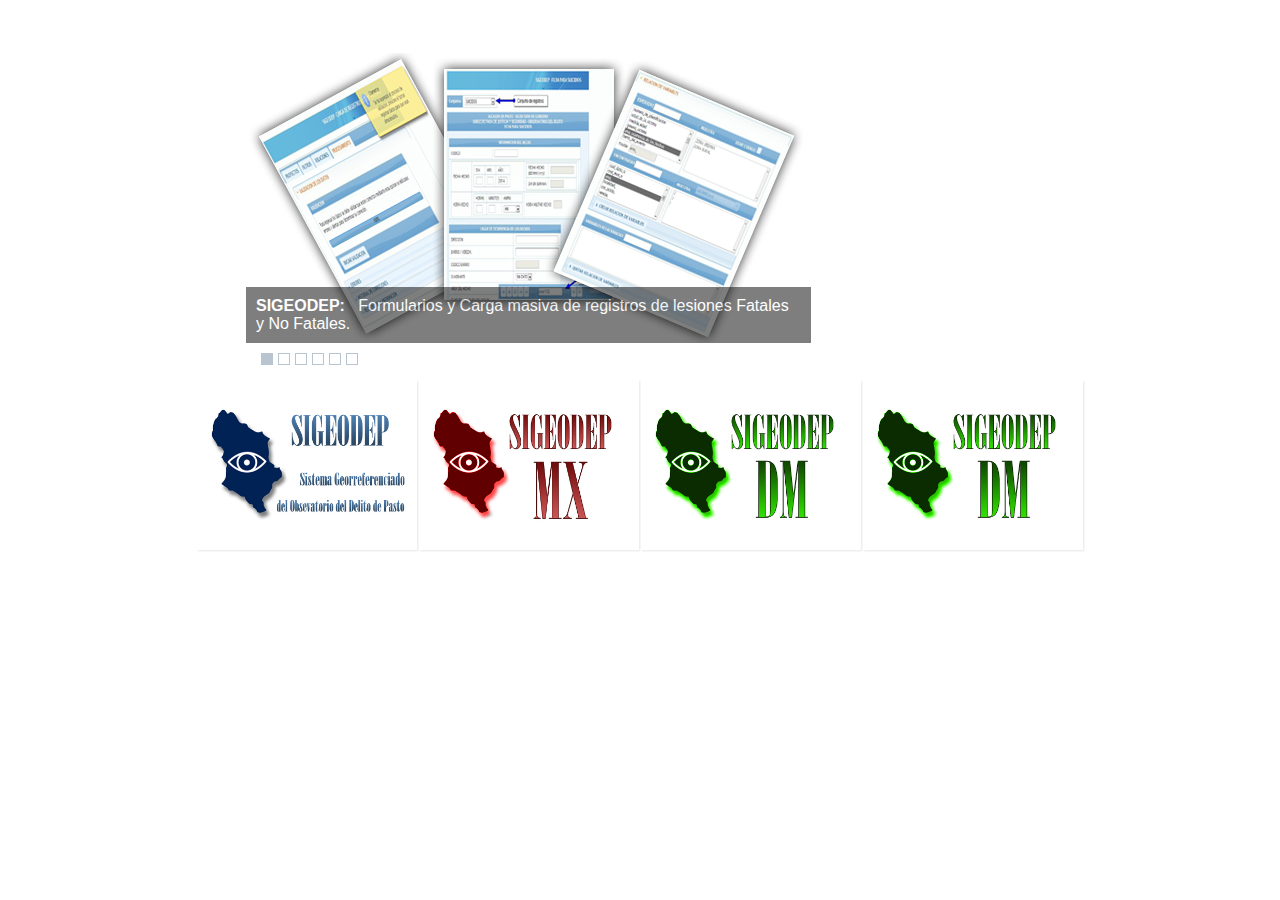
<file: web/index.html>
<!DOCTYPE html>
<!--
To change this license header, choose License Headers in Project Properties.
To change this template file, choose Tools | Templates
and open the template in the editor.
-->
<html>
    <head>
        <title>SIGEODEP - BIENVENIDO</title>
        <link rel="shortcut icon" href="resources/img/icon.gif"/>
        <link rel="stylesheet" href="resources/css/coin-slider-styles.css" type="text/css" />
        <link rel="stylesheet" type="text/css" href="resources/css/style_common.css" />
        <link rel="stylesheet" type="text/css" href="resources/css/style10.css" />                                    
        <link href="resources/css/metro-bootstrap.css" rel="stylesheet"/>
        

        <script type="text/javascript" src="resources/js/jquery-1.4.2.min.js"></script>        
        <script type="text/javascript" src="resources/js/coin-slider.min.js"></script>          
        <script type="text/javascript">
            $(document).ready(function () {
                $('#games').coinslider({hoverPause: false});
            });            
        </script>                
    </head>
    <body>        
        <table style="margin: 0 auto;">
            <tr>
                <td>
                    <div id="gamesHolder" style="margin-top: 50px; margin-left:50px;">
                        <div id="games">
                            <a href="#">
                                <img src="resources/img/fot1.jpg" alt="Logo Uno" />
                                <span>                                
                                    <b>SIGEODEP: &nbsp;</b>                                    
                                    Formularios y Carga masiva de registros de lesiones Fatales y No Fatales.
                                </span>
                            </a>
                            <a href="#">
                                <img src="resources/img/fot3.jpg" alt="Logo Uno" />
                                <span>
                                    <b>Georeferenciaci&oacute;n: &nbsp;</b>
                                    Visualizaci&oacute;n de los eventos a trav&eacute;s de mapas.
                                </span>
                            </a>
                            <a href="#">
                                <img src="resources/img/fot2.jpg" alt="Logo Uno" />
                                <span>
                                    <b>Indicadores: &nbsp;</b>
                                    Conteos, promedios, tasas de los eventos en un rango de fechas especificado
                                </span>
                            </a>
                            <a href="#">
                                <img src="resources/img/fot5.jpg" alt="Logo Uno" />
                                <span>
                                    <b>An&aacute;lisis de datos: &nbsp;</b>
                                    Calidad de datos, T&eacute;cnicas de Asociaci&oacute;n, Clasificaci&oacute;n y Agrupaci&oacute;n
                                </span>
                            </a>
                            <a href="#">
                                <img src="resources/img/fot6.jpg" alt="Logo Uno" />
                                <span>
                                    <b>An&aacute;lisis multidimensional: &nbsp;</b>
                                    Cruce de variables, filtros, bodega de datos.
                                </span>
                            </a>
                            <a href="#">
                                <img src="resources/img/fotoInicio4.jpg" alt="Logo Uno" />
                                <span>
                                    <b>Instituciones: &nbsp;</b>
                                    Proyecto desarrollado en colaboraci&oacute;n de: COLCIENCIAS, ALCALDIA DE PASTO y UNIVERSIDAD DE NARI&Nacute;O.
                                </span>
                            </a>
                        </div>
                    </div>
                </td>                
            </tr>
            <tr>
                <td >
                    <div class="main"> 
                        <!-- TENTH EXAMPLE -->
                        <div class="view view-tenth">
                            <img src="resources/img/fotoInicio5.jpg" />
                            <div class="mask">
                                <h2>SIGEODEP</h2>
                                <br/>
                                <a href="index2.html" class="info">Ingresar</a>
                            </div>

                        </div>
                        <div class="view view-tenth">
                            <img src="resources/img/fotoInicio6.jpg" />
                            <div class="mask">
                                <h2>SIGEODEP-MX</h2>
                                <br/>
                                <a href="http://192.168.11.126:9191" class="info">Ingresar</a>
                            </div>
                        </div>
                        <div class="view view-tenth">
                            <img src="resources/img/fotoInicio7.jpg" />
                            <div class="mask">
                                <h2>SIGEODEP-DM</h2>
                                <br/>
                                <a href="../../SIGEODEPDM" class="info">Ingresar</a>
                            </div>

                        </div>
                        <div class="view view-tenth">
                            <img src="resources/img/fotoInicio7.jpg" />
                            <div class="mask">
                                <h2>SIGEODEP-SIG</h2>
                                <br/>
                                <a href="faces/indexInvited2.xhtml" class="info">Ingresar</a>
                            </div>
                        </div>
                    </div>
                </td>
            </tr>
        </table>
    </body>
</html>
</file>
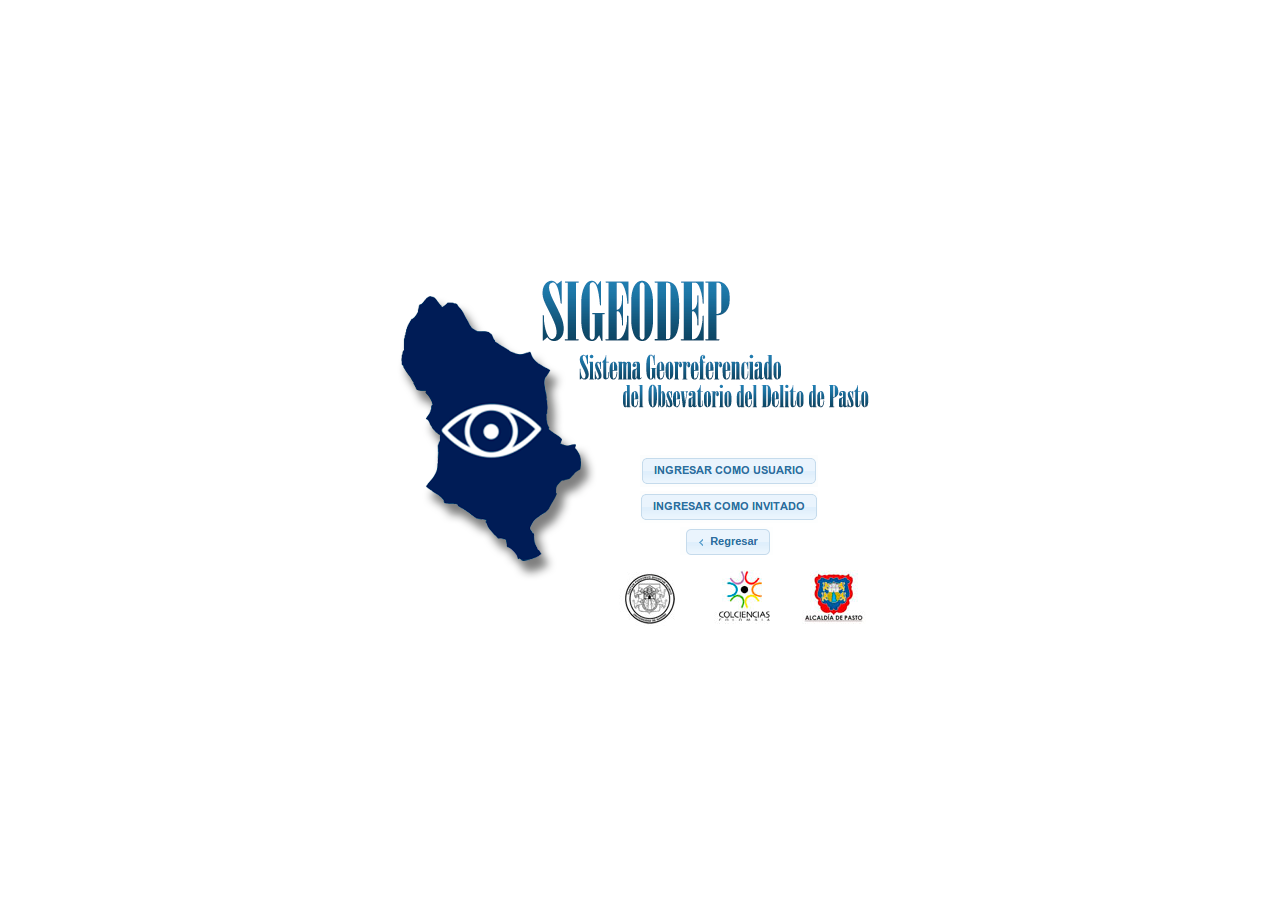
<file: web/index2.html>
<!--
To change this template, choose Tools | Templates
and open the template in the editor.
-->
<!DOCTYPE html>
<html>
    <head>
        <link rel="shortcut icon" href="resources/img/icon.gif"/>
        <title>

        </title>        
        <meta http-equiv="Content-Type" content="text/html; charset=UTF-8">
        <script type="text/javascript"> 
            function leerGET(){ 
                var cadGET = location.search.substr(1,location.search.length);                
                document.getElementById('IdEndSession').style.display ='none';
                document.getElementById('IdCloseSession').style.display ='none';
                document.getElementById('IdNoSession').style.display ='none';                
                if(cadGET.indexOf("timeout") !== -1){
                    document.getElementById('IdEndSession').style.display ='block';
                }
                if(cadGET.indexOf("close") !== -1){
                    document.getElementById('IdCloseSession').style.display ='block';
                }
                if(cadGET.indexOf("nosession") !== -1){
                    document.getElementById('IdNoSession').style.display ='block';
                }
            } 
        </script> 
    </head>
    <body onload="leerGET();">
        <div style=" 
             position:absolute;
             width: 500px; 
             height: 380px; 
             left: 50%; 
             margin-left: -250px;  
             top: 50%;
             margin-top: -190px;
             background-image:url(resources/img/img_index.png);">
            <div style="
                 margin-top: 195px;
                 margin-left: 250px;">                
                <a href="faces/indexUser.xhtml">                     
                    <img src="resources/img/btn_inicio_1.png" />                
                </a>
                <a href="faces/indexInvited.xhtml">                     
                    <img src="resources/img/btn_inicio_2.png" />                
                </a>
                <a href="./" style="margin-left: 40px;">                     
                    <img src="resources/img/regresar.png" />                
                </a>
            </div>
        </div>
        <div style="
             display: none;
             position: absolute;
             top: 10px;
             right: 10px;"
             id="IdEndSession">
            <img src="resources/img/timeout_sesion.png" />                
        </div>
        <div style="
             display: none;
             position: absolute;
             top: 10px;
             right: 10px;"
             id="IdCloseSession">
            <img src="resources/img/close_sesion.png" />                
        </div>
        <div style="
             display: none;
             position: absolute;
             top: 10px;
             right: 10px;"
             id="IdNoSession">
            <img src="resources/img/no_sesion.png" />                
        </div>
    </body>
</html>
</file>
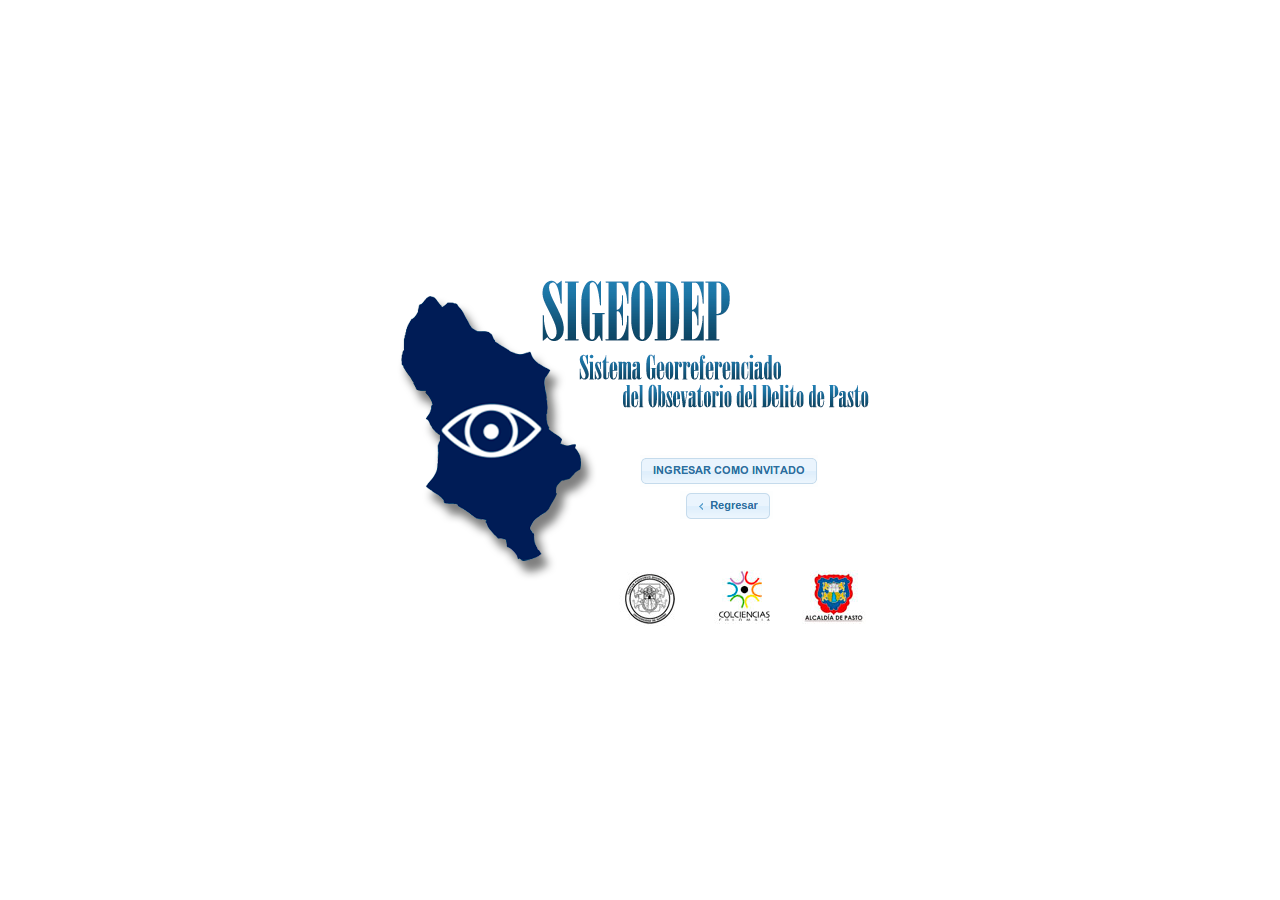
<file: web/index3.html>
<!DOCTYPE html>
<html>
    <head>
        <link rel="shortcut icon" href="resources/img/icon.gif"/>
        <title>

        </title>        
        <meta http-equiv="Content-Type" content="text/html; charset=UTF-8">
        <script type="text/javascript"> 
            function leerGET(){ 
                var cadGET = location.search.substr(1,location.search.length);                
                document.getElementById('IdEndSession').style.display ='none';
                document.getElementById('IdCloseSession').style.display ='none';
                document.getElementById('IdNoSession').style.display ='none';                
                if(cadGET.indexOf("timeout") !== -1){
                    document.getElementById('IdEndSession').style.display ='block';
                }
                if(cadGET.indexOf("close") !== -1){
                    document.getElementById('IdCloseSession').style.display ='block';
                }
                if(cadGET.indexOf("nosession") !== -1){
                    document.getElementById('IdNoSession').style.display ='block';
                }
            } 
        </script> 
    </head>
    <body onload="leerGET();">
        <div style=" 
             position:absolute;
             width: 500px; 
             height: 380px; 
             left: 50%; 
             margin-left: -250px;  
             top: 50%;
             margin-top: -190px;
             background-image:url(resources/img/img_index.png);">
            <div style="
                 margin-top: 195px;
                 margin-left: 250px;">                
                <a href="faces/indexInvited2.xhtml">                     
                    <img src="resources/img/btn_inicio_2.png" />                
                </a>
                <a href="./" style="margin-left: 40px;">                     
                    <img src="resources/img/regresar.png" />                
                </a>
            </div>
        </div>
        <div style="
             display: none;
             position: absolute;
             top: 10px;
             right: 10px;"
             id="IdEndSession">
            <img src="resources/img/timeout_sesion.png" />                
        </div>
        <div style="
             display: none;
             position: absolute;
             top: 10px;
             right: 10px;"
             id="IdCloseSession">
            <img src="resources/img/close_sesion.png" />                
        </div>
        <div style="
             display: none;
             position: absolute;
             top: 10px;
             right: 10px;"
             id="IdNoSession">
            <img src="resources/img/no_sesion.png" />                
        </div>
    </body>
</html>
</file>
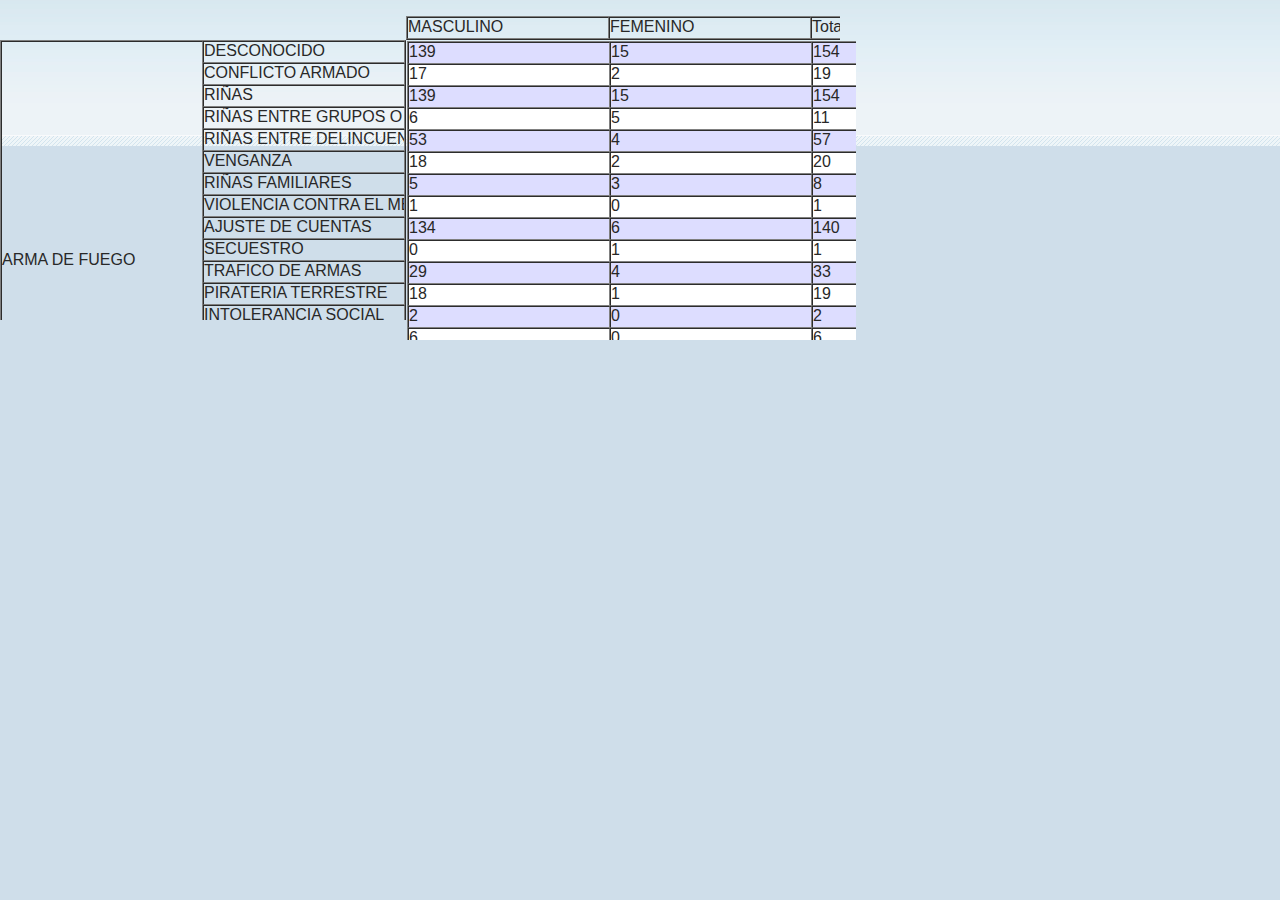
<file: web/web/indicators/newhtml.html>
<html>
    <head>
        <title></title>
        <meta http-equiv="Content-Type" content="text/html; charset=UTF-8">
        <link href="../../resources/css/style.css" rel="stylesheet" type="text/css" />
        <script type="text/javascript" src="jquery.js"></script>
        <script>
            //function to support scrolling of title and first column
            fnScroll = function() {
                $('#divHeader').scrollLeft($('#table_div').scrollLeft());
                $('#firstcol').scrollTop($('#table_div').scrollTop());
            };
        </script>             
    </head>
    <body >
        <table cellspacing="0" cellpadding="0" border="0">
            <tr>
                <td id="firstTd" >
                </td>
                <td>
                    <div id="divHeader" style="overflow:hidden;width:434px;">
                        <table width="200px" cellspacing="0" cellpadding="0" border="1" >
                            <tr>
                                <td ><div style="overflow:hidden;                                           height:20px;                                           width:200px;                                           white-space: nowrap;">MASCULINO</div></td>
                                <td ><div style="overflow:hidden;                                           height:20px;                                           width:200px;                                           white-space: nowrap;">FEMENINO</div></td>
                                <td ><div style="overflow:hidden;                                           height:20px;                                           width:200px;                                           white-space: nowrap;">Totales</div></td>
                            </tr>
                        </table>
                    </div>
                </td>
            </tr>
            <tr>
                <td valign="top" >
                    <div id="firstcol" style="overflow: hidden; height:280px">
                        <table cellspacing="0" cellpadding="0" border="1" >
                            <tr>
                                <td rowspan="21">
                                    <div  style="overflow:hidden;                                           height:20px;                                           width:200px;                                           white-space: nowrap;">ARMA DE FUEGO</div>
                                </td>
                            </tr>
                            <tr>
                                <td>
                                    <div  style="overflow:hidden;                                           height:20px;                                           width:200px;                                           white-space: nowrap;">DESCONOCIDO</div>
                                </td>
                            </tr>
                            <tr>
                                <td>
                                    <div  style="overflow:hidden;                                           height:20px;                                           width:200px;                                           white-space: nowrap;">CONFLICTO ARMADO</div>
                                </td>
                            </tr>
                            <tr>
                                <td>
                                    <div  style="overflow:hidden; 
                                          height:20px; 
                                          width:200px; 
                                          white-space: nowrap;">RIÑAS</div>
                                </td>
                            </tr>
                            <tr>
                                <td>
                                    <div  style="overflow:hidden;                                           height:20px;                                           width:200px;                                           white-space: nowrap;">RIÑAS ENTRE GRUPOS O PANDILLAS</div>
                                </td>
                            </tr>
                            <tr>
                                <td>
                                    <div  style="overflow:hidden;                                           height:20px;                                           width:200px;                                           white-space: nowrap;">RIÑAS ENTRE DELINCUENTES</div>
                                </td>
                            </tr>
                            <tr>
                                <td>
                                    <div  style="overflow:hidden;                                           height:20px;                                           width:200px;                                           white-space: nowrap;">VENGANZA</div>
                                </td>
                            </tr>
                            <tr>
                                <td>
                                    <div  style="overflow:hidden;                                           height:20px;                                           width:200px;                                           white-space: nowrap;">RIÑAS FAMILIARES</div>
                                </td>
                            </tr>
                            <tr>
                                <td>
                                    <div  style="overflow:hidden;                                           height:20px;                                           width:200px;                                           white-space: nowrap;">VIOLENCIA CONTRA EL MENOR</div>
                                </td>
                            </tr>
                            <tr>
                                <td>
                                    <div  style="overflow:hidden;                                           height:20px;                                           width:200px;                                           white-space: nowrap;">AJUSTE DE CUENTAS</div>
                                </td>
                            </tr>
                            <tr>
                                <td>
                                    <div  style="overflow:hidden;                                           height:20px;                                           width:200px;                                           white-space: nowrap;">SECUESTRO</div>
                                </td>
                            </tr>
                            <tr>
                                <td>
                                    <div  style="overflow:hidden;                                           height:20px;                                           width:200px;                                           white-space: nowrap;">TRAFICO DE ARMAS</div>
                                </td>
                            </tr>
                            <tr>
                                <td>
                                    <div  style="overflow:hidden;                                           height:20px;                                           width:200px;                                           white-space: nowrap;">PIRATERIA TERRESTRE</div>
                                </td>
                            </tr>
                            <tr>
                                <td>
                                    <div  style="overflow:hidden;                                           height:20px;                                           width:200px;                                           white-space: nowrap;">INTOLERANCIA SOCIAL</div>
                                </td>
                            </tr>
                            <tr>
                                <td>
                                    <div  style="overflow:hidden;                                           height:20px;                                           width:200px;                                           white-space: nowrap;">HURTO</div>
                                </td>
                            </tr>
                            <tr>
                                <td>
                                    <div  style="overflow:hidden;                                           height:20px;                                           width:200px;                                           white-space: nowrap;">ATRACO</div>
                                </td>
                            </tr>
                            <tr>
                                <td>
                                    <div  style="overflow:hidden;                                           height:20px;                                           width:200px;                                           white-space: nowrap;">FLETEO</div>
                                </td>
                            </tr>
                            <tr>
                                <td>
                                    <div  style="overflow:hidden;                                           height:20px;                                           width:200px;                                           white-space: nowrap;">INTERVENCION LEGAL DEL ESTADO</div>
                                </td>
                            </tr>
                            <tr>
                                <td>
                                    <div  style="overflow:hidden;                                           height:20px;                                           width:200px;                                           white-space: nowrap;">OTRO TIPO DE VIOLENCIA</div>
                                </td>
                            </tr>
                            <tr>
                                <td>
                                    <div  style="overflow:hidden;                                           height:20px;                                           width:200px;                                           white-space: nowrap;">PASIONALES INTERPERSONAL</div>
                                </td>
                            </tr>
                            <tr>
                                <td>
                                    <div  style="overflow:hidden;                                           height:20px;                                           width:200px;                                           white-space: nowrap;">SIN DATO</div>
                                </td>
                            </tr>
                            <tr>
                                <td rowspan="16">
                                    <div  style="overflow:hidden;                                           height:20px;                                           width:200px;                                           white-space: nowrap;">ARMA BLANCA</div>
                                </td>
                            </tr>
                            <tr>
                                <td>
                                    <div  style="overflow:hidden;                                           height:20px;                                           width:200px;                                           white-space: nowrap;">DESCONOCIDO</div>
                                </td>
                            </tr>
                            <tr>
                                <td>
                                    <div  style="overflow:hidden;                                           height:20px;                                           width:200px;                                           white-space: nowrap;">RIÑAS</div>
                                </td>
                            </tr>
                            <tr>
                                <td>
                                    <div  style="overflow:hidden;                                           height:20px;                                           width:200px;                                           white-space: nowrap;">RIÑAS ENTRE GRUPOS O PANDILLAS</div>
                                </td>
                            </tr>
                            <tr>
                                <td>
                                    <div  style="overflow:hidden;                                           height:20px;                                           width:200px;                                           white-space: nowrap;">RIÑAS ENTRE DELINCUENTES</div>
                                </td>
                            </tr>
                            <tr>
                                <td>
                                    <div  style="overflow:hidden;                                           height:20px;                                           width:200px;                                           white-space: nowrap;">VENGANZA</div>
                                </td>
                            </tr>
                            <tr>
                                <td>
                                    <div  style="overflow:hidden;                                           height:20px;                                           width:200px;                                           white-space: nowrap;">RIÑAS FAMILIARES</div>
                                </td>
                            </tr>
                            <tr>
                                <td>
                                    <div  style="overflow:hidden;                                           height:20px;                                           width:200px;                                           white-space: nowrap;">VIOLENCIA CONTRA LA MUJER</div>
                                </td>
                            </tr>
                            <tr>
                                <td>
                                    <div  style="overflow:hidden;                                           height:20px;                                           width:200px;                                           white-space: nowrap;">VIOLENCIA CONTRA EL MENOR</div>
                                </td>
                            </tr>
                            <tr>
                                <td>
                                    <div  style="overflow:hidden;                                           height:20px;                                           width:200px;                                           white-space: nowrap;">VIOLENCIA CONTRA EL ANCIANO</div>
                                </td>
                            </tr>
                            <tr>
                                <td>
                                    <div  style="overflow:hidden;                                           height:20px;                                           width:200px;                                           white-space: nowrap;">AJUSTE DE CUENTAS</div>
                                </td>
                            </tr>
                            <tr>
                                <td>
                                    <div  style="overflow:hidden;                                           height:20px;                                           width:200px;                                           white-space: nowrap;">TRAFICO DE ARMAS</div>
                                </td>
                            </tr>
                            <tr>
                                <td>
                                    <div  style="overflow:hidden;                                           height:20px;                                           width:200px;                                           white-space: nowrap;">PIRATERIA TERRESTRE</div>
                                </td>
                            </tr>
                            <tr>
                                <td>
                                    <div  style="overflow:hidden;                                           height:20px;                                           width:200px;                                           white-space: nowrap;">HURTO</div>
                                </td>
                            </tr>
                            <tr>
                                <td>
                                    <div  style="overflow:hidden;                                           height:20px;                                           width:200px;                                           white-space: nowrap;">ATRACO</div>
                                </td>
                            </tr>
                            <tr>
                                <td>
                                    <div  style="overflow:hidden;                                           height:20px;                                           width:200px;                                           white-space: nowrap;">PASIONALES INTERPERSONAL</div>
                                </td>
                            </tr>
                            <tr>
                                <td rowspan="4">
                                    <div  style="overflow:hidden;                                           height:20px;                                           width:200px;                                           white-space: nowrap;">ARMA DE FUEGO / BLANCA</div>
                                </td>
                            </tr>
                            <tr>
                                <td>
                                    <div  style="overflow:hidden;                                           height:20px;                                           width:200px;                                           white-space: nowrap;">DESCONOCIDO</div>
                                </td>
                            </tr>
                            <tr>
                                <td>
                                    <div  style="overflow:hidden;                                           height:20px;                                           width:200px;                                           white-space: nowrap;">RIÑAS</div>
                                </td>
                            </tr>
                            <tr>
                                <td>
                                    <div  style="overflow:hidden;                                           height:20px;                                           width:200px;                                           white-space: nowrap;">RIÑAS ENTRE GRUPOS O PANDILLAS</div>
                                </td>
                            </tr>
                            <tr>
                                <td rowspan="11">
                                    <div  style="overflow:hidden; height:20px; width:100px; white-space: nowrap;">ARMA sdfsdfdsfsdsf <br/> sdfsdfsdfdsffdsCONTUNDENTE</div>
                                </td>
                            </tr>
                            <tr>
                                <td>
                                    <div  style="overflow:hidden;                                           height:20px;                                           width:200px;                                           white-space: nowrap;">DESCONOCIDO</div>
                                </td>
                            </tr>
                            <tr>
                                <td>
                                    <div  style="overflow:hidden;                                           height:20px;                                           width:200px;                                           white-space: nowrap;">RIÑAS</div>
                                </td>
                            </tr>
                            <tr>
                                <td>
                                    <div  style="overflow:hidden;                                           height:20px;                                           width:200px;                                           white-space: nowrap;">RIÑAS ENTRE GRUPOS O PANDILLAS</div>
                                </td>
                            </tr>
                            <tr>
                                <td>
                                    <div  style="overflow:hidden;                                           height:20px;                                           width:200px;                                           white-space: nowrap;">RIÑAS ENTRE DELINCUENTES</div>
                                </td>
                            </tr>
                            <tr>
                                <td>
                                    <div  style="overflow:hidden;                                           height:20px;                                           width:200px;                                           white-space: nowrap;">VENGANZA</div>
                                </td>
                            </tr>
                            <tr>
                                <td>
                                    <div  style="overflow:hidden;                                           height:20px;                                           width:200px;                                           white-space: nowrap;">RIÑAS FAMILIARES</div>
                                </td>
                            </tr>
                            <tr>
                                <td>
                                    <div  style="overflow:hidden;                                           height:20px;                                           width:200px;                                           white-space: nowrap;">VIOLENCIA CONTRA EL MENOR</div>
                                </td>
                            </tr>
                            <tr>
                                <td>
                                    <div  style="overflow:hidden;                                           height:20px;                                           width:200px;                                           white-space: nowrap;">INTOLERANCIA SOCIAL</div>
                                </td>
                            </tr>
                            <tr>
                                <td>
                                    <div  style="overflow:hidden;                                           height:20px;                                           width:200px;                                           white-space: nowrap;">ATRACO</div>
                                </td>
                            </tr>
                            <tr>
                                <td>
                                    <div  style="overflow:hidden;                                           height:20px;                                           width:200px;                                           white-space: nowrap;">PASIONALES INTERPERSONAL</div>
                                </td>
                            </tr>
                            <tr>
                                <td rowspan="10">
                                    <div  style="overflow:hidden;                                           height:20px;                                           width:200px;                                           white-space: nowrap;">ESTRANGULACION / ASFIXIA</div>
                                </td>
                            </tr>
                            <tr>
                                <td>
                                    <div  style="overflow:hidden;                                           height:20px;                                           width:200px;                                           white-space: nowrap;">DESCONOCIDO</div>
                                </td>
                            </tr>
                            <tr>
                                <td>
                                    <div  style="overflow:hidden;                                           height:20px;                                           width:200px;                                           white-space: nowrap;">RIÑAS</div>
                                </td>
                            </tr>
                            <tr>
                                <td>
                                    <div  style="overflow:hidden;                                           height:20px;                                           width:200px;                                           white-space: nowrap;">RIÑAS ENTRE GRUPOS O PANDILLAS</div>
                                </td>
                            </tr>
                            <tr>
                                <td>
                                    <div  style="overflow:hidden;                                           height:20px;                                           width:200px;                                           white-space: nowrap;">RIÑAS ENTRE DELINCUENTES</div>
                                </td>
                            </tr>
                            <tr>
                                <td>
                                    <div  style="overflow:hidden;                                           height:20px;                                           width:200px;                                           white-space: nowrap;">VIOLENCIA CONTRA EL MENOR</div>
                                </td>
                            </tr>
                            <tr>
                                <td>
                                    <div  style="overflow:hidden;                                           height:20px;                                           width:200px;                                           white-space: nowrap;">AJUSTE DE CUENTAS</div>
                                </td>
                            </tr>
                            <tr>
                                <td>
                                    <div  style="overflow:hidden;                                           height:20px;                                           width:200px;                                           white-space: nowrap;">SECUESTRO</div>
                                </td>
                            </tr>
                            <tr>
                                <td>
                                    <div  style="overflow:hidden;                                           height:20px;                                           width:200px;                                           white-space: nowrap;">ATRACO</div>
                                </td>
                            </tr>
                            <tr>
                                <td>
                                    <div  style="overflow:hidden;                                           height:20px;                                           width:200px;                                           white-space: nowrap;">PASIONALES INTERPERSONAL</div>
                                </td>
                            </tr>
                            <tr>
                                <td rowspan="5">
                                    <div  style="overflow:hidden;                                           height:20px;                                           width:200px;                                           white-space: nowrap;">EXPLOSIVOS</div>
                                </td>
                            </tr>
                            <tr>
                                <td>
                                    <div  style="overflow:hidden;                                           height:20px;                                           width:200px;                                           white-space: nowrap;">CONFLICTO ARMADO</div>
                                </td>
                            </tr>
                            <tr>
                                <td>
                                    <div  style="overflow:hidden;                                           height:20px;                                           width:200px;                                           white-space: nowrap;">RIÑAS FAMILIARES</div>
                                </td>
                            </tr>
                            <tr>
                                <td>
                                    <div  style="overflow:hidden;                                           height:20px;                                           width:200px;                                           white-space: nowrap;">OTRO TIPO DE VIOLENCIA</div>
                                </td>
                            </tr>
                            <tr>
                                <td>
                                    <div  style="overflow:hidden;                                           height:20px;                                           width:200px;                                           white-space: nowrap;">PASIONALES INTERPERSONAL</div>
                                </td>
                            </tr>
                            <tr>
                                <td rowspan="6">
                                    <div  style="overflow:hidden;                                           height:20px;                                           width:200px;                                           white-space: nowrap;">OTRA ARMA</div>
                                </td>
                            </tr>
                            <tr>
                                <td>
                                    <div  style="overflow:hidden;                                           height:20px;                                           width:200px;                                           white-space: nowrap;">DESCONOCIDO</div>
                                </td>
                            </tr>
                            <tr>
                                <td>
                                    <div  style="overflow:hidden;                                           height:20px;                                           width:200px;                                           white-space: nowrap;">RIÑAS</div>
                                </td>
                            </tr>
                            <tr>
                                <td>
                                    <div  style="overflow:hidden;                                           height:20px;                                           width:200px;                                           white-space: nowrap;">RIÑAS ENTRE GRUPOS O PANDILLAS</div>
                                </td>
                            </tr>
                            <tr>
                                <td>
                                    <div  style="overflow:hidden;                                           height:20px;                                           width:200px;                                           white-space: nowrap;">RIÑAS ENTRE DELINCUENTES</div>
                                </td>
                            </tr>
                            <tr>
                                <td>
                                    <div  style="overflow:hidden;                                           height:20px;                                           width:200px;                                           white-space: nowrap;">RIÑAS FAMILIARES</div>
                                </td>
                            </tr>
                            <tr>
                                <td rowspan="2">
                                    <div  style="overflow:hidden;                                           height:20px;                                           width:200px;                                           white-space: nowrap;">EN ESTUDIO</div>
                                </td>
                            </tr>
                            <tr>
                                <td>
                                    <div  style="overflow:hidden;                                           height:20px;                                           width:200px;                                           white-space: nowrap;">DESCONOCIDO</div>
                                </td>
                            </tr>
                            <tr>
                                <td >
                                    <div  style="overflow:hidden;                                           height:20px;                                           width:200px;                                           white-space: nowrap;">-</div>
                                </td>
                                <td >
                                    <div  style="overflow:hidden;                                           height:20px;                                           width:200px;                                           white-space: nowrap;">Total</div>
                                </td>
                            </tr>
                        </table>
                    </div>
                </td>
                <td valign="top">
                    <div id="table_div" style="overflow: scroll;width:450px;height:300px;position:relative" onscroll="fnScroll()" >
                        <table cellspacing="0" cellpadding="0" border="1" style="margin-left: 1px; margin-top: 1px;" >
                            <tr bgcolor="#DDDDFF" id='firstTr'>
                                <td> 
                                    <div style="height:20px; width:200px; height:20px; white-space: nowrap;">139</div>
                                </td> 
                                <td> 
                                    <div style="height:20px; width:200px; height:20px; white-space: nowrap;">15</div>
                                </td> 
                                <td><div style="height:20px; width:200px; height:20px; white-space: nowrap;">154</div></td>
                            </tr>
                            <tr bgcolor="#FFFFFF" >
                                <td> 
                                    <div style="height:20px; width:200px; height:20px; white-space: nowrap;">17</div>
                                </td> 
                                <td> 
                                    <div style="height:20px; width:200px; height:20px; white-space: nowrap;">2</div>
                                </td> 
                                <td><div style="height:20px; width:200px; height:20px; white-space: nowrap;">19</div></td>
                            </tr>
                            <tr bgcolor="#DDDDFF" >
                                <td> 
                                    <div style="height:20px; width:200px; height:20px; white-space: nowrap;">139</div>
                                </td> 
                                <td> 
                                    <div style="height:20px; width:200px; height:20px; white-space: nowrap;">15</div>
                                </td> 
                                <td><div style="height:20px; width:200px; height:20px; white-space: nowrap;">154</div></td>
                            </tr>
                            <tr bgcolor="#FFFFFF" >
                                <td> 
                                    <div style="height:20px; width:200px; height:20px; white-space: nowrap;">6</div>
                                </td> 
                                <td> 
                                    <div style="height:20px; width:200px; height:20px; white-space: nowrap;">5</div>
                                </td> 
                                <td><div style="height:20px; width:200px; height:20px; white-space: nowrap;">11</div></td>
                            </tr>
                            <tr bgcolor="#DDDDFF" >
                                <td> 
                                    <div style="height:20px; width:200px; height:20px; white-space: nowrap;">53</div>
                                </td> 
                                <td> 
                                    <div style="height:20px; width:200px; height:20px; white-space: nowrap;">4</div>
                                </td> 
                                <td><div style="height:20px; width:200px; height:20px; white-space: nowrap;">57</div></td>
                            </tr>
                            <tr bgcolor="#FFFFFF" >
                                <td> 
                                    <div style="height:20px; width:200px; height:20px; white-space: nowrap;">18</div>
                                </td> 
                                <td> 
                                    <div style="height:20px; width:200px; height:20px; white-space: nowrap;">2</div>
                                </td> 
                                <td><div style="height:20px; width:200px; height:20px; white-space: nowrap;">20</div></td>
                            </tr>
                            <tr bgcolor="#DDDDFF" >
                                <td> 
                                    <div style="height:20px; width:200px; height:20px; white-space: nowrap;">5</div>
                                </td> 
                                <td> 
                                    <div style="height:20px; width:200px; height:20px; white-space: nowrap;">3</div>
                                </td> 
                                <td><div style="height:20px; width:200px; height:20px; white-space: nowrap;">8</div></td>
                            </tr>
                            <tr bgcolor="#FFFFFF" >
                                <td> 
                                    <div style="height:20px; width:200px; height:20px; white-space: nowrap;">1</div>
                                </td> 
                                <td> 
                                    <div style="height:20px; width:200px; height:20px; white-space: nowrap;">0</div>
                                </td> 
                                <td><div style="height:20px; width:200px; height:20px; white-space: nowrap;">1</div></td>
                            </tr>
                            <tr bgcolor="#DDDDFF" >
                                <td> 
                                    <div style="height:20px; width:200px; height:20px; white-space: nowrap;">134</div>
                                </td> 
                                <td> 
                                    <div style="height:20px; width:200px; height:20px; white-space: nowrap;">6</div>
                                </td> 
                                <td><div style="height:20px; width:200px; height:20px; white-space: nowrap;">140</div></td>
                            </tr>
                            <tr bgcolor="#FFFFFF" >
                                <td> 
                                    <div style="height:20px; width:200px; height:20px; white-space: nowrap;">0</div>
                                </td> 
                                <td> 
                                    <div style="height:20px; width:200px; height:20px; white-space: nowrap;">1</div>
                                </td> 
                                <td><div style="height:20px; width:200px; height:20px; white-space: nowrap;">1</div></td>
                            </tr>
                            <tr bgcolor="#DDDDFF" >
                                <td> 
                                    <div style="height:20px; width:200px; height:20px; white-space: nowrap;">29</div>
                                </td> 
                                <td> 
                                    <div style="height:20px; width:200px; height:20px; white-space: nowrap;">4</div>
                                </td> 
                                <td><div style="height:20px; width:200px; height:20px; white-space: nowrap;">33</div></td>
                            </tr>
                            <tr bgcolor="#FFFFFF" >
                                <td> 
                                    <div style="height:20px; width:200px; height:20px; white-space: nowrap;">18</div>
                                </td> 
                                <td> 
                                    <div style="height:20px; width:200px; height:20px; white-space: nowrap;">1</div>
                                </td> 
                                <td><div style="height:20px; width:200px; height:20px; white-space: nowrap;">19</div></td>
                            </tr>
                            <tr bgcolor="#DDDDFF" >
                                <td> 
                                    <div style="height:20px; width:200px; height:20px; white-space: nowrap;">2</div>
                                </td> 
                                <td> 
                                    <div style="height:20px; width:200px; height:20px; white-space: nowrap;">0</div>
                                </td> 
                                <td><div style="height:20px; width:200px; height:20px; white-space: nowrap;">2</div></td>
                            </tr>
                            <tr bgcolor="#FFFFFF" >
                                <td> 
                                    <div style="height:20px; width:200px; height:20px; white-space: nowrap;">6</div>
                                </td> 
                                <td> 
                                    <div style="height:20px; width:200px; height:20px; white-space: nowrap;">0</div>
                                </td> 
                                <td><div style="height:20px; width:200px; height:20px; white-space: nowrap;">6</div></td>
                            </tr>
                            <tr bgcolor="#DDDDFF" >
                                <td> 
                                    <div style="height:20px; width:200px; height:20px; white-space: nowrap;">39</div>
                                </td> 
                                <td> 
                                    <div style="height:20px; width:200px; height:20px; white-space: nowrap;">1</div>
                                </td> 
                                <td><div style="height:20px; width:200px; height:20px; white-space: nowrap;">40</div></td>
                            </tr>
                            <tr bgcolor="#FFFFFF" >
                                <td> 
                                    <div style="height:20px; width:200px; height:20px; white-space: nowrap;">3</div>
                                </td> 
                                <td> 
                                    <div style="height:20px; width:200px; height:20px; white-space: nowrap;">0</div>
                                </td> 
                                <td><div style="height:20px; width:200px; height:20px; white-space: nowrap;">3</div></td>
                            </tr>
                            <tr bgcolor="#DDDDFF" >
                                <td> 
                                    <div style="height:20px; width:200px; height:20px; white-space: nowrap;">13</div>
                                </td> 
                                <td> 
                                    <div style="height:20px; width:200px; height:20px; white-space: nowrap;">1</div>
                                </td> 
                                <td><div style="height:20px; width:200px; height:20px; white-space: nowrap;">14</div></td>
                            </tr>
                            <tr bgcolor="#FFFFFF" >
                                <td> 
                                    <div style="height:20px; width:200px; height:20px; white-space: nowrap;">6</div>
                                </td> 
                                <td> 
                                    <div style="height:20px; width:200px; height:20px; white-space: nowrap;">1</div>
                                </td> 
                                <td><div style="height:20px; width:200px; height:20px; white-space: nowrap;">7</div></td>
                            </tr>
                            <tr bgcolor="#DDDDFF" >
                                <td> 
                                    <div style="height:20px; width:200px; height:20px; white-space: nowrap;">8</div>
                                </td> 
                                <td> 
                                    <div style="height:20px; width:200px; height:20px; white-space: nowrap;">7</div>
                                </td> 
                                <td><div style="height:20px; width:200px; height:20px; white-space: nowrap;">15</div></td>
                            </tr>
                            <tr bgcolor="#FFFFFF" >
                                <td> 
                                    <div style="height:20px; width:200px; height:20px; white-space: nowrap;">1</div>
                                </td> 
                                <td> 
                                    <div style="height:20px; width:200px; height:20px; white-space: nowrap;">0</div>
                                </td> 
                                <td><div style="height:20px; width:200px; height:20px; white-space: nowrap;">1</div></td>
                            </tr>
                            <tr bgcolor="#DDDDFF" >
                                <td> 
                                    <div style="height:20px; width:200px; height:20px; white-space: nowrap;">37</div>
                                </td> 
                                <td> 
                                    <div style="height:20px; width:200px; height:20px; white-space: nowrap;">7</div>
                                </td> 
                                <td><div style="height:20px; width:200px; height:20px; white-space: nowrap;">44</div></td>
                            </tr>
                            <tr bgcolor="#FFFFFF" >
                                <td> 
                                    <div style="height:20px; width:200px; height:20px; white-space: nowrap;">203</div>
                                </td> 
                                <td> 
                                    <div style="height:20px; width:200px; height:20px; white-space: nowrap;">15</div>
                                </td> 
                                <td><div style="height:20px; width:200px; height:20px; white-space: nowrap;">218</div></td>
                            </tr>
                            <tr bgcolor="#DDDDFF" >
                                <td> 
                                    <div style="height:20px; width:200px; height:20px; white-space: nowrap;">12</div>
                                </td> 
                                <td> 
                                    <div style="height:20px; width:200px; height:20px; white-space: nowrap;">5</div>
                                </td> 
                                <td><div style="height:20px; width:200px; height:20px; white-space: nowrap;">17</div></td>
                            </tr>
                            <tr bgcolor="#FFFFFF" >
                                <td> 
                                    <div style="height:20px; width:200px; height:20px; white-space: nowrap;">16</div>
                                </td> 
                                <td> 
                                    <div style="height:20px; width:200px; height:20px; white-space: nowrap;">1</div>
                                </td> 
                                <td><div style="height:20px; width:200px; height:20px; white-space: nowrap;">17</div></td>
                            </tr>
                            <tr bgcolor="#DDDDFF" >
                                <td> 
                                    <div style="height:20px; width:200px; height:20px; white-space: nowrap;">3</div>
                                </td> 
                                <td> 
                                    <div style="height:20px; width:200px; height:20px; white-space: nowrap;">0</div>
                                </td> 
                                <td><div style="height:20px; width:200px; height:20px; white-space: nowrap;">3</div></td>
                            </tr>
                            <tr bgcolor="#FFFFFF" >
                                <td> 
                                    <div style="height:20px; width:200px; height:20px; white-space: nowrap;">2</div>
                                </td> 
                                <td> 
                                    <div style="height:20px; width:200px; height:20px; white-space: nowrap;">0</div>
                                </td> 
                                <td><div style="height:20px; width:200px; height:20px; white-space: nowrap;">2</div></td>
                            </tr>
                            <tr bgcolor="#DDDDFF" >
                                <td> 
                                    <div style="height:20px; width:200px; height:20px; white-space: nowrap;">0</div>
                                </td> 
                                <td> 
                                    <div style="height:20px; width:200px; height:20px; white-space: nowrap;">2</div>
                                </td> 
                                <td><div style="height:20px; width:200px; height:20px; white-space: nowrap;">2</div></td>
                            </tr>
                            <tr bgcolor="#FFFFFF" >
                                <td> 
                                    <div style="height:20px; width:200px; height:20px; white-space: nowrap;">1</div>
                                </td> 
                                <td> 
                                    <div style="height:20px; width:200px; height:20px; white-space: nowrap;">1</div>
                                </td> 
                                <td><div style="height:20px; width:200px; height:20px; white-space: nowrap;">2</div></td>
                            </tr>
                            <tr bgcolor="#DDDDFF" >
                                <td> 
                                    <div style="height:20px; width:200px; height:20px; white-space: nowrap;">1</div>
                                </td> 
                                <td> 
                                    <div style="height:20px; width:200px; height:20px; white-space: nowrap;">0</div>
                                </td> 
                                <td><div style="height:20px; width:200px; height:20px; white-space: nowrap;">1</div></td>
                            </tr>
                            <tr bgcolor="#FFFFFF" >
                                <td> 
                                    <div style="height:20px; width:200px; height:20px; white-space: nowrap;">4</div>
                                </td> 
                                <td> 
                                    <div style="height:20px; width:200px; height:20px; white-space: nowrap;">1</div>
                                </td> 
                                <td><div style="height:20px; width:200px; height:20px; white-space: nowrap;">5</div></td>
                            </tr>
                            <tr bgcolor="#DDDDFF" >
                                <td> 
                                    <div style="height:20px; width:200px; height:20px; white-space: nowrap;">1</div>
                                </td> 
                                <td> 
                                    <div style="height:20px; width:200px; height:20px; white-space: nowrap;">0</div>
                                </td> 
                                <td><div style="height:20px; width:200px; height:20px; white-space: nowrap;">1</div></td>
                            </tr>
                            <tr bgcolor="#FFFFFF" >
                                <td> 
                                    <div style="height:20px; width:200px; height:20px; white-space: nowrap;">4</div>
                                </td> 
                                <td> 
                                    <div style="height:20px; width:200px; height:20px; white-space: nowrap;">0</div>
                                </td> 
                                <td><div style="height:20px; width:200px; height:20px; white-space: nowrap;">4</div></td>
                            </tr>
                            <tr bgcolor="#DDDDFF" >
                                <td> 
                                    <div style="height:20px; width:200px; height:20px; white-space: nowrap;">3</div>
                                </td> 
                                <td> 
                                    <div style="height:20px; width:200px; height:20px; white-space: nowrap;">0</div>
                                </td> 
                                <td><div style="height:20px; width:200px; height:20px; white-space: nowrap;">3</div></td>
                            </tr>
                            <tr bgcolor="#FFFFFF" >
                                <td> 
                                    <div style="height:20px; width:200px; height:20px; white-space: nowrap;">20</div>
                                </td> 
                                <td> 
                                    <div style="height:20px; width:200px; height:20px; white-space: nowrap;">2</div>
                                </td> 
                                <td><div style="height:20px; width:200px; height:20px; white-space: nowrap;">22</div></td>
                            </tr>
                            <tr bgcolor="#DDDDFF" >
                                <td> 
                                    <div style="height:20px; width:200px; height:20px; white-space: nowrap;">14</div>
                                </td> 
                                <td> 
                                    <div style="height:20px; width:200px; height:20px; white-space: nowrap;">4</div>
                                </td> 
                                <td><div style="height:20px; width:200px; height:20px; white-space: nowrap;">18</div></td>
                            </tr>
                            <tr bgcolor="#FFFFFF" >
                                <td> 
                                    <div style="height:20px; width:200px; height:20px; white-space: nowrap;">1</div>
                                </td> 
                                <td> 
                                    <div style="height:20px; width:200px; height:20px; white-space: nowrap;">0</div>
                                </td> 
                                <td><div style="height:20px; width:200px; height:20px; white-space: nowrap;">1</div></td>
                            </tr>
                            <tr bgcolor="#DDDDFF" >
                                <td> 
                                    <div style="height:20px; width:200px; height:20px; white-space: nowrap;">2</div>
                                </td> 
                                <td> 
                                    <div style="height:20px; width:200px; height:20px; white-space: nowrap;">0</div>
                                </td> 
                                <td><div style="height:20px; width:200px; height:20px; white-space: nowrap;">2</div></td>
                            </tr>
                            <tr bgcolor="#FFFFFF" >
                                <td> 
                                    <div style="height:20px; width:200px; height:20px; white-space: nowrap;">2</div>
                                </td> 
                                <td> 
                                    <div style="height:20px; width:200px; height:20px; white-space: nowrap;">0</div>
                                </td> 
                                <td><div style="height:20px; width:200px; height:20px; white-space: nowrap;">2</div></td>
                            </tr>
                            <tr bgcolor="#DDDDFF" >
                                <td> 
                                    <div style="height:20px; width:200px; height:20px; white-space: nowrap;">14</div>
                                </td> 
                                <td> 
                                    <div style="height:20px; width:200px; height:20px; white-space: nowrap;">1</div>
                                </td> 
                                <td><div style="height:20px; width:200px; height:20px; white-space: nowrap;">15</div></td>
                            </tr>
                            <tr bgcolor="#FFFFFF" >
                                <td> 
                                    <div style="height:20px; width:200px; height:20px; white-space: nowrap;">26</div>
                                </td> 
                                <td> 
                                    <div style="height:20px; width:200px; height:20px; white-space: nowrap;">0</div>
                                </td> 
                                <td><div style="height:20px; width:200px; height:20px; white-space: nowrap;">26</div></td>
                            </tr>
                            <tr bgcolor="#DDDDFF" >
                                <td> 
                                    <div style="height:20px; width:200px; height:20px; white-space: nowrap;">0</div>
                                </td> 
                                <td> 
                                    <div style="height:20px; width:200px; height:20px; white-space: nowrap;">2</div>
                                </td> 
                                <td><div style="height:20px; width:200px; height:20px; white-space: nowrap;">2</div></td>
                            </tr>
                            <tr bgcolor="#FFFFFF" >
                                <td> 
                                    <div style="height:20px; width:200px; height:20px; white-space: nowrap;">2</div>
                                </td> 
                                <td> 
                                    <div style="height:20px; width:200px; height:20px; white-space: nowrap;">0</div>
                                </td> 
                                <td><div style="height:20px; width:200px; height:20px; white-space: nowrap;">2</div></td>
                            </tr>
                            <tr bgcolor="#DDDDFF" >
                                <td> 
                                    <div style="height:20px; width:200px; height:20px; white-space: nowrap;">1</div>
                                </td> 
                                <td> 
                                    <div style="height:20px; width:200px; height:20px; white-space: nowrap;">0</div>
                                </td> 
                                <td><div style="height:20px; width:200px; height:20px; white-space: nowrap;">1</div></td>
                            </tr>
                            <tr bgcolor="#FFFFFF" >
                                <td> 
                                    <div style="height:20px; width:200px; height:20px; white-space: nowrap;">1</div>
                                </td> 
                                <td> 
                                    <div style="height:20px; width:200px; height:20px; white-space: nowrap;">0</div>
                                </td> 
                                <td><div style="height:20px; width:200px; height:20px; white-space: nowrap;">1</div></td>
                            </tr>
                            <tr bgcolor="#DDDDFF" >
                                <td> 
                                    <div style="height:20px; width:200px; height:20px; white-space: nowrap;">0</div>
                                </td> 
                                <td> 
                                    <div style="height:20px; width:200px; height:20px; white-space: nowrap;">1</div>
                                </td> 
                                <td><div style="height:20px; width:200px; height:20px; white-space: nowrap;">1</div></td>
                            </tr>
                            <tr bgcolor="#FFFFFF" >
                                <td> 
                                    <div style="height:20px; width:200px; height:20px; white-space: nowrap;">1</div>
                                </td> 
                                <td> 
                                    <div style="height:20px; width:200px; height:20px; white-space: nowrap;">0</div>
                                </td> 
                                <td><div style="height:20px; width:200px; height:20px; white-space: nowrap;">1</div></td>
                            </tr>
                            <tr bgcolor="#DDDDFF" >
                                <td> 
                                    <div style="height:20px; width:200px; height:20px; white-space: nowrap;">1</div>
                                </td> 
                                <td> 
                                    <div style="height:20px; width:200px; height:20px; white-space: nowrap;">1</div>
                                </td> 
                                <td><div style="height:20px; width:200px; height:20px; white-space: nowrap;">2</div></td>
                            </tr>
                            <tr bgcolor="#FFFFFF" >
                                <td> 
                                    <div style="height:20px; width:200px; height:20px; white-space: nowrap;">0</div>
                                </td> 
                                <td> 
                                    <div style="height:20px; width:200px; height:20px; white-space: nowrap;">1</div>
                                </td> 
                                <td><div style="height:20px; width:200px; height:20px; white-space: nowrap;">1</div></td>
                            </tr>
                            <tr bgcolor="#DDDDFF" >
                                <td> 
                                    <div style="height:20px; width:200px; height:20px; white-space: nowrap;">8</div>
                                </td> 
                                <td> 
                                    <div style="height:20px; width:200px; height:20px; white-space: nowrap;">4</div>
                                </td> 
                                <td><div style="height:20px; width:200px; height:20px; white-space: nowrap;">12</div></td>
                            </tr>
                            <tr bgcolor="#FFFFFF" >
                                <td> 
                                    <div style="height:20px; width:200px; height:20px; white-space: nowrap;">4</div>
                                </td> 
                                <td> 
                                    <div style="height:20px; width:200px; height:20px; white-space: nowrap;">1</div>
                                </td> 
                                <td><div style="height:20px; width:200px; height:20px; white-space: nowrap;">5</div></td>
                            </tr>
                            <tr bgcolor="#DDDDFF" >
                                <td> 
                                    <div style="height:20px; width:200px; height:20px; white-space: nowrap;">0</div>
                                </td> 
                                <td> 
                                    <div style="height:20px; width:200px; height:20px; white-space: nowrap;">1</div>
                                </td> 
                                <td><div style="height:20px; width:200px; height:20px; white-space: nowrap;">1</div></td>
                            </tr>
                            <tr bgcolor="#FFFFFF" >
                                <td> 
                                    <div style="height:20px; width:200px; height:20px; white-space: nowrap;">1</div>
                                </td> 
                                <td> 
                                    <div style="height:20px; width:200px; height:20px; white-space: nowrap;">0</div>
                                </td> 
                                <td><div style="height:20px; width:200px; height:20px; white-space: nowrap;">1</div></td>
                            </tr>
                            <tr bgcolor="#DDDDFF" >
                                <td> 
                                    <div style="height:20px; width:200px; height:20px; white-space: nowrap;">1</div>
                                </td> 
                                <td> 
                                    <div style="height:20px; width:200px; height:20px; white-space: nowrap;">1</div>
                                </td> 
                                <td><div style="height:20px; width:200px; height:20px; white-space: nowrap;">2</div></td>
                            </tr>
                            <tr bgcolor="#FFFFFF" >
                                <td> 
                                    <div style="height:20px; width:200px; height:20px; white-space: nowrap;">3</div>
                                </td> 
                                <td> 
                                    <div style="height:20px; width:200px; height:20px; white-space: nowrap;">1</div>
                                </td> 
                                <td><div style="height:20px; width:200px; height:20px; white-space: nowrap;">4</div></td>
                            </tr>
                            <tr bgcolor="#DDDDFF" >
                                <td> 
                                    <div style="height:20px; width:200px; height:20px; white-space: nowrap;">1</div>
                                </td> 
                                <td> 
                                    <div style="height:20px; width:200px; height:20px; white-space: nowrap;">0</div>
                                </td> 
                                <td><div style="height:20px; width:200px; height:20px; white-space: nowrap;">1</div></td>
                            </tr>
                            <tr bgcolor="#FFFFFF" >
                                <td> 
                                    <div style="height:20px; width:200px; height:20px; white-space: nowrap;">2</div>
                                </td> 
                                <td> 
                                    <div style="height:20px; width:200px; height:20px; white-space: nowrap;">0</div>
                                </td> 
                                <td><div style="height:20px; width:200px; height:20px; white-space: nowrap;">2</div></td>
                            </tr>
                            <tr bgcolor="#DDDDFF" >
                                <td> 
                                    <div style="height:20px; width:200px; height:20px; white-space: nowrap;">1</div>
                                </td> 
                                <td> 
                                    <div style="height:20px; width:200px; height:20px; white-space: nowrap;">0</div>
                                </td> 
                                <td><div style="height:20px; width:200px; height:20px; white-space: nowrap;">1</div></td>
                            </tr>
                            <tr bgcolor="#FFFFFF" >
                                <td> 
                                    <div style="height:20px; width:200px; height:20px; white-space: nowrap;">3</div>
                                </td> 
                                <td> 
                                    <div style="height:20px; width:200px; height:20px; white-space: nowrap;">1</div>
                                </td> 
                                <td><div style="height:20px; width:200px; height:20px; white-space: nowrap;">4</div></td>
                            </tr>
                            <tr bgcolor="#DDDDFF" >
                                <td> 
                                    <div style="height:20px; width:200px; height:20px; white-space: nowrap;">0</div>
                                </td> 
                                <td> 
                                    <div style="height:20px; width:200px; height:20px; white-space: nowrap;">1</div>
                                </td> 
                                <td><div style="height:20px; width:200px; height:20px; white-space: nowrap;">1</div></td>
                            </tr>
                            <tr bgcolor="#FFFFFF" >
                                <td> 
                                    <div style="height:20px; width:200px; height:20px; white-space: nowrap;">1</div>
                                </td> 
                                <td> 
                                    <div style="height:20px; width:200px; height:20px; white-space: nowrap;">0</div>
                                </td> 
                                <td><div style="height:20px; width:200px; height:20px; white-space: nowrap;">1</div></td>
                            </tr>
                            <tr bgcolor="#DDDDFF" >
                                <td> 
                                    <div style="height:20px; width:200px; height:20px; white-space: nowrap;">1</div>
                                </td> 
                                <td> 
                                    <div style="height:20px; width:200px; height:20px; white-space: nowrap;">0</div>
                                </td> 
                                <td><div style="height:20px; width:200px; height:20px; white-space: nowrap;">1</div></td>
                            </tr>
                            <tr bgcolor="#FFFFFF" >
                                <td> 
                                    <div style="height:20px; width:200px; height:20px; white-space: nowrap;">2</div>
                                </td> 
                                <td> 
                                    <div style="height:20px; width:200px; height:20px; white-space: nowrap;">0</div>
                                </td> 
                                <td><div style="height:20px; width:200px; height:20px; white-space: nowrap;">2</div></td>
                            </tr>
                            <tr bgcolor="#DDDDFF" >
                                <td> 
                                    <div style="height:20px; width:200px; height:20px; white-space: nowrap;">1</div>
                                </td> 
                                <td> 
                                    <div style="height:20px; width:200px; height:20px; white-space: nowrap;">0</div>
                                </td> 
                                <td><div style="height:20px; width:200px; height:20px; white-space: nowrap;">1</div></td>
                            </tr>
                            <tr bgcolor="#FFFFFF" >
                                <td> 
                                    <div style="height:20px; width:200px; height:20px; white-space: nowrap;">3</div>
                                </td> 
                                <td> 
                                    <div style="height:20px; width:200px; height:20px; white-space: nowrap;">1</div>
                                </td> 
                                <td><div style="height:20px; width:200px; height:20px; white-space: nowrap;">4</div></td>
                            </tr>
                            <tr bgcolor="#DDDDFF" >
                                <td> 
                                    <div style="height:20px; width:200px; height:20px; white-space: nowrap;">1</div>
                                </td> 
                                <td> 
                                    <div style="height:20px; width:200px; height:20px; white-space: nowrap;">0</div>
                                </td> 
                                <td><div style="height:20px; width:200px; height:20px; white-space: nowrap;">1</div></td>
                            </tr>
                            <tr bgcolor="#FFFFFF" >
                                <td> 
                                    <div style="height:20px; width:200px; height:20px; white-space: nowrap;">1</div>
                                </td> 
                                <td> 
                                    <div style="height:20px; width:200px; height:20px; white-space: nowrap;">0</div>
                                </td> 
                                <td><div style="height:20px; width:200px; height:20px; white-space: nowrap;">1</div></td>
                            </tr>
                            <tr bgcolor="#DDDDFF" >
                                <td> 
                                    <div style="height:20px; width:200px; height:20px; white-space: nowrap;">2</div>
                                </td> 
                                <td> 
                                    <div style="height:20px; width:200px; height:20px; white-space: nowrap;">1</div>
                                </td> 
                                <td><div style="height:20px; width:200px; height:20px; white-space: nowrap;">3</div></td>
                            </tr>
                            <tr bgcolor="#FFFFFF" >
                                <td><div style="height:20px; width:200px; height:20px; white-space: nowrap;">1045</div></td>
                                <td><div style="height:20px; width:200px; height:20px; white-space: nowrap;">124</div></td>
                                <td><div style="height:20px; width:200px; height:20px; white-space: nowrap;">1169</div></td>
                            </tr>
                        </table>
                    </div>
                </td>
            </tr>
        </table>
    </body>
</html>
</file>
<file: web/resources/css/style_common.css>
.view {
   width: 200px;
   height: 150px;
   margin: 1px;
   float: left;
   border: 10px solid #fff;
   overflow: hidden;
   position: relative;
   text-align: center;
   -webkit-box-shadow: 1px 1px 2px #e6e6e6;
   -moz-box-shadow: 1px 1px 2px #e6e6e6;
   box-shadow: 1px 1px 2px #e6e6e6;
   cursor: default;
   
}
.view .mask,.view .content {
   width: 200px;
   height: 150px;
   position: absolute;
   overflow: hidden;
   top: 0;
   left: 0;
}
.view img {
   display: block;
   position: relative;
}
.view h2 {
   text-transform: uppercase;
   color: #fff;
   text-align: center;
   position: relative;
   font-size: 13px;
   padding: 2px;
   background: rgba(0, 0, 0, 0.8);
   margin: 20px 0 0 0;
}
.view p {
   font-family: Georgia, serif;
   font-style: italic;
   font-size: 12px;
   position: relative;
   color: #fff;
   padding: 5px 10px 10px;
   text-align: center;
}
.view a.info {
   display: inline-block;
   text-decoration: none;
   padding: 7px 14px;
   background: #000;
   color: #fff;
   text-transform: uppercase;
   -webkit-box-shadow: 0 0 1px #000;
   -moz-box-shadow: 0 0 1px #000;
   box-shadow: 0 0 1px #000;
}
.view a.info:hover {
   -webkit-box-shadow: 0 0 5px #000;
   -moz-box-shadow: 0 0 5px #000;
   box-shadow: 0 0 5px #000;
}
</file>
<file: web/resources/css/style10.css>
.view-tenth img {
   -webkit-transform: scaleY(1);
   -moz-transform: scaleY(1);
   -o-transform: scaleY(1);
   -ms-transform: scaleY(1);
   transform: scaleY(1);
   -webkit-transition: all 0.7s ease-in-out;
   -moz-transition: all 0.7s ease-in-out;
   -o-transition: all 0.7s ease-in-out;
   -ms-transition: all 0.7s ease-in-out;
   transition: all 0.7s ease-in-out;
}
.view-tenth .mask {
   background-color: rgba(255, 231, 179, 0.3);
   -webkit-transition: all 0.5s linear;
   -moz-transition: all 0.5s linear;
   -o-transition: all 0.5s linear;
   -ms-transition: all 0.5s linear;
   transition: all 0.5s linear;
   -ms-filter: "progid: DXImageTransform.Microsoft.Alpha(Opacity=0)";
   filter: alpha(opacity=0);
   opacity: 0;
}
.view-tenth h2 {
   border-bottom: 1px solid rgba(0, 0, 0, 0.3);
   background: transparent;
   margin: 20px 40px 0px 40px;
   -webkit-transform: scale(0);
   -moz-transform: scale(0);
   -o-transform: scale(0);
   -ms-transform: scale(0);
   transform: scale(0);
   color: #333;
   -webkit-transition: all 0.5s linear;
   -moz-transition: all 0.5s linear;
   -o-transition: all 0.5s linear;
   -ms-transition: all 0.5s linear;
   transition: all 0.5s linear;
   -ms-filter: "progid: DXImageTransform.Microsoft.Alpha(Opacity=0)";
   filter: alpha(opacity=0);
   opacity: 0;
}
.view-tenth p {
   color: #333;
   -ms-filter: "progid: DXImageTransform.Microsoft.Alpha(Opacity=0)";
   filter: alpha(opacity=0);
   opacity: 0;
   -webkit-transform: scale(0);
   -moz-transform: scale(0);
   -o-transform: scale(0);
   -ms-transform: scale(0);
   transform: scale(0);
   -webkit-transition: all 0.5s linear;
   -moz-transition: all 0.5s linear;
   -o-transition: all 0.5s linear;
   -ms-transition: all 0.5s linear;
   transition: all 0.5s linear;
}
.view-tenth a.info {
   -ms-filter: "progid: DXImageTransform.Microsoft.Alpha(Opacity=0)";
   filter: alpha(opacity=0);
   opacity: 0;
   -webkit-transform: scale(0);
   -moz-transform: scale(0);
   -o-transform: scale(0);
   -ms-transform: scale(0);
   transform: scale(0);
   -webkit-transition: all 0.5s linear;
   -moz-transition: all 0.5s linear;
   -o-transition: all 0.5s linear;
   -ms-transition: all 0.5s linear;
   transition: all 0.5s linear;
}
.view-tenth:hover img {
   -webkit-transform: scale(10);
   -moz-transform: scale(10);
   -o-transform: scale(10);
   -ms-transform: scale(10);
   transform: scale(10);
   -ms-filter: "progid: DXImageTransform.Microsoft.Alpha(Opacity=0)";
   filter: alpha(opacity=0);
   opacity: 0;
}
.view-tenth:hover .mask {
   -ms-filter: "progid: DXImageTransform.Microsoft.Alpha(Opacity=100)";
   filter: alpha(opacity=100);
   opacity: 1;
}
.view-tenth:hover h2,.view-tenth:hover p,.view-tenth:hover a.info {
   -webkit-transform: scale(1);
   -moz-transform: scale(1);
   -o-transform: scale(1);
   -ms-transform: scale(1);
   transform: scale(1);
   -ms-filter: "progid: DXImageTransform.Microsoft.Alpha(Opacity=100)";
   filter: alpha(opacity=100);
   opacity: 1;
}
</file>
<file: web/resources/css/style.css>
.ui-layout-north {
    z-index:20 !important;
    overflow:visible !important;;
}

.ui-layout-north .ui-layout-unit-content {
    overflow:visible !important;
}

.content1 {
    background-color: #f6fbff;
}
.content2 {
    background-color: #ebf4fb;
}
.content3 {
    background-color: #f6fbff;
}

.color1 {
    background: none repeat scroll 0 0 #FF1111;    
}
.color3 {
    background: none repeat scroll 0 0 #1111FF;    
}

.bla div { 
    width: 125px !important;
    white-space:nowrap !important;
}

body {
    background: url(../img/background.png) top center repeat-x #CFDEEA;
    margin: 0px;
    padding: 16px 0;
    font: 11px "Lucida Sans Unicode", "Lucida Sans", "Lucida Grande", verdana, arial, helvetica;
    color: #282828;
}


#welcome {
    position: relative;
    background: url(../img/center_banner.gif);
    margin-top: 15px;
    padding-top: 10px;
    padding-bottom: 10px;

    margin-left: 50%;
    left: -375px;
    width: 750px;
    height:30px;  
    z-index: 20;
}
#helpContent {
    position: relative;

    margin-top: 15px;
    padding-top: 10px;
    padding-bottom: 10px;

    margin-left: 50%;
    left: -375px;
    width: 750px;
    height:30px;  

}
#entrada2 {
    position:absolute;
    background: url(../img/img_home.png) ;    
    background-repeat: no-repeat;
    margin-top: 20px;
    width: 500px;
    height: 380px;
    margin-left: 50%;
    left: -250px;
}

#welcome h1{
    padding:5px 40px 0 0;
    text-align:right;
    margin:0px;
    font-weight:bold;
    font-size:14px;
    color:#FFFFFF;
}


a {
    color:#09c;
    text-decoration: underline;
    text-decoration-color: #FF1111;
}

a:hover, a:focus, a:active {
    color:#09c;
    font-weight:bold; color:#346AA8;
}


#logo2 {
    width: 120px;
    height: 60px;
    background: url(../img/logo2.png);
    background-repeat: no-repeat;

}

.ui-icon2 {   
    width: 16px;   
    height: 16px;       
    background: url("#{resource['images:logo2.png']}");
    /*background-image: url(#{resource['images:Save.png']});*/

}  

.InactivityLayer {
    display: none;
    position: absolute;
    text-align: center;   
    font-size: 20px;
    top: 0;
    left: 0;
    z-index: 100;
    width: 100%;
    height: 100%;
    background: #000;
    filter:alpha(opacity=10);
    -moz-opacity: 0.1;
    opacity: 0.1;
}  

/*------------------------------------------------------------
---------------------- ESTILOS AYUDA -----------------------------
------------------------------------------------------------*/

h1{ color:#09c;	 font-size:16px; }
h3{ font-weight:bold;	margin:0px; padding:0px; color:#FFFFFF; background-image: url(../img/center_banner.gif); border-left: solid 12px #1493c0; padding: 5px 10px 5px 20px;  font-size: 18px; margin-right: 1px;}
.pointHelp{ color:#09c; font-weight:bold; font-size:13px; }
/*h3{ font-weight:normal;	margin:0px; padding:0px; color:#09c; background: #e0e0e0; border-left: solid 12px #1493c0; padding: 5px 10px 5px 20px;  font-size: 2em; margin-right: 1px;}*/
h2{ font-weight:normal;	margin:0px; padding:0px; color:#09c; background: #F0F0F0; border-left: solid 8px #1493c0; padding: 5px 10px 5px 20px;   font-size: 16px; margin-right: 1px;}



/*------------------------------------------------------------
---------------------- SOMBRAS -----------------------------
------------------------------------------------------------*/
.margen{padding:4em;}
.drop-shadow { position:relative; float:left; padding:1em;  background:#fff;
               -webkit-box-shadow:0 1px 4px rgba(0, 0, 0, 0.3), 0 0 40px rgba(0, 0, 0, 0.1) inset;
               -moz-box-shadow:0 1px 4px rgba(0, 0, 0, 0.3), 0 0 40px rgba(0, 0, 0, 0.1) inset;
               box-shadow:0 1px 4px rgba(0, 0, 0, 0.3), 0 0 40px rgba(0, 0, 0, 0.1) inset;}
.drop-shadow:before, .drop-shadow:after { content:""; position:absolute; z-index:-2; }        
.drop-shadow p { font-size:16px; font-weight:bold;}        
.lifted {      -moz-border-radius:4px;       border-radius:4px;   }        
.lifted:before, .lifted:after { bottom:15px; left:10px; width:50%; height:20%; max-width:300px; -webkit-box-shadow:0 15px 10px rgba(0, 0, 0, 0.7);
                                -moz-box-shadow:0 15px 10px rgba(0, 0, 0, 0.7); box-shadow:0 15px 10px rgba(0, 0, 0, 0.7); -webkit-transform:rotate(-3deg);    
                                -moz-transform:rotate(-3deg);   -ms-transform:rotate(-3deg);   -o-transform:rotate(-3deg); transform:rotate(-3deg);  }        
.lifted:after { right:10px; left:auto; -webkit-transform:rotate(3deg);   -moz-transform:rotate(3deg);  -ms-transform:rotate(3deg);  -o-transform:rotate(3deg);
                transform:rotate(3deg); }
.curled { border:1px solid #efefef; -moz-border-radius:0 0 120px 120px / 0 0 6px 6px;    border-radius:0 0 120px 120px / 0 0 6px 6px; }      
.curled:before, .curled:after { bottom:12px; left:10px; width:50%; height:55%; max-width:200px; -webkit-box-shadow:0 8px 12px rgba(0, 0, 0, 0.5); 
                                -moz-box-shadow:0 8px 12px rgba(0, 0, 0, 0.5); box-shadow:0 8px 12px rgba(0, 0, 0, 0.5); -webkit-transform:skew(-8deg) rotate(-3deg);
                                -moz-transform:skew(-8deg) rotate(-3deg);  -ms-transform:skew(-8deg) rotate(-3deg);  -o-transform:skew(-8deg) rotate(-3deg); transform:skew(-8deg) rotate(-3deg); }
.curled:after { right:10px; left:auto;  -webkit-transform:skew(8deg) rotate(3deg); -moz-transform:skew(8deg) rotate(3deg);  -ms-transform:skew(8deg) rotate(3deg);     
                -o-transform:skew(8deg) rotate(3deg); transform:skew(8deg) rotate(3deg);}
.perspective:before {  left:80px;   bottom:5px;  width:50%;  height:35%;  max-width:200px;  -webkit-box-shadow:-80px 0 8px rgba(0, 0, 0, 0.4); 
                       -moz-box-shadow:-80px 0 8px rgba(0, 0, 0, 0.4); box-shadow:-80px 0 8px rgba(0, 0, 0, 0.4); -webkit-transform:skew(50deg); -moz-transform:skew(50deg);
                       -ms-transform:skew(50deg);  -o-transform:skew(50deg);  transform:skew(50deg);  -webkit-transform-origin:0 100%; -moz-transform-origin:0 100%;
                       -ms-transform-origin:0 100%;  -o-transform-origin:0 100%; transform-origin:0 100%;  }        
.perspective:after { display:none; }
.raised {   -webkit-box-shadow: 0 15px 10px -10px rgba(0, 0, 0, 0.5), 0 1px 4px rgba(0, 0, 0, 0.3), 0 0 40px rgba(0, 0, 0, 0.1) inset;
            -moz-box-shadow: 0 15px 10px -10px rgba(0, 0, 0, 0.5), 0 1px 4px rgba(0, 0, 0, 0.3), 0 0 40px rgba(0, 0, 0, 0.1) inset;
            box-shadow: 0 15px 10px -10px rgba(0, 0, 0, 0.5), 0 1px 4px rgba(0, 0, 0, 0.3), 0 0 40px rgba(0, 0, 0, 0.1) inset; }
.curved:before {  top:10px;   bottom:10px;  left:0;  right:50%;  -webkit-box-shadow:0 0 15px rgba(0,0,0,0.6); -moz-box-shadow:0 0 15px rgba(0,0,0,0.6);
                  box-shadow:0 0 15px rgba(0,0,0,0.6);  -moz-border-radius:10px / 100px;   border-radius:10px / 100px; }
.curved-vt-2:before { right:0;  }        
.curved-hz-1:before { top:50%; bottom:0; left:10px; right:10px; -moz-border-radius:100px / 10px; border-radius:100px / 10px; }
.curved-hz-2:before { top:0; bottom:0; left:10px; right:10px; -moz-border-radius:100px / 10px; border-radius:100px / 10px; }
.rotated { -webkit-box-shadow:none; -moz-box-shadow:none; box-shadow:none; -webkit-transform:rotate(-3deg);  -moz-transform:rotate(-3deg);  -ms-transform:rotate(-3deg);
           -o-transform:rotate(-3deg); transform:rotate(-3deg);  }        
.rotated > :first-child:before { content:"";  position:absolute;  z-index:-1;  top:0;  bottom:0; left:0; right:0; background:#fff;
                                 -webkit-box-shadow:0 1px 4px rgba(0, 0, 0, 0.3), 0 0 40px rgba(0, 0, 0, 0.1) inset;  -moz-box-shadow:0 1px 4px rgba(0, 0, 0, 0.3), 0 0 40px rgba(0, 0, 0, 0.1) inset;
                                 box-shadow:0 1px 4px rgba(0, 0, 0, 0.3), 0 0 40px rgba(0, 0, 0, 0.1) inset; }
</file>
<file: web/resources/css/coin-slider-styles.css>
/*
	Coin Slider jQuery plugin CSS styles
	http://workshop.rs/projects/coin-slider
*/


.coin-slider { overflow: hidden; zoom: 1; position: relative; }
.coin-slider a{ text-decoration: none; outline: none; border: none; }

.cs-buttons { font-size: 0px; padding: 10px; float: left; }
.cs-buttons a { margin-left: 5px; height: 10px; width: 10px; float: left; border: 1px solid #B8C4CF; color: #B8C4CF; text-indent: -1000px; }
.cs-active { background-color: #B8C4CF; color: #FFFFFF; }

.cs-title {  padding: 10px; background-color: #000000; color: #FFFFFF; }

.cs-prev, 
.cs-next { background-color: #000000; color: #FFFFFF; padding: 0px 10px; }
</file>
